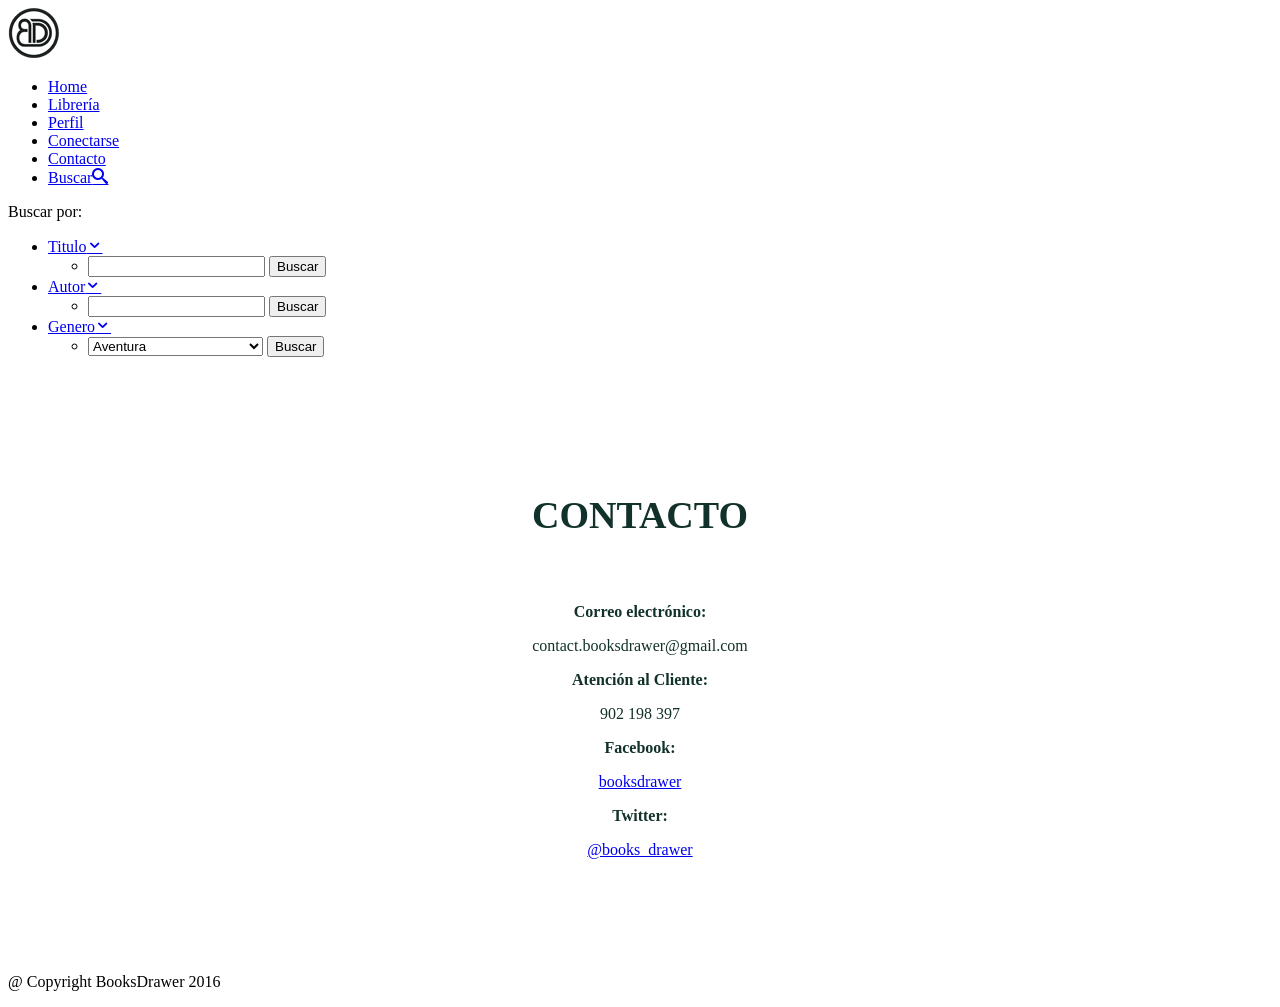
<file: PROJECTE/views/PagContacto/index.html>
<!DOCTYPE html>
<html lang="en">
<head>
	<meta charset="UTF-8">
	<title>Barra</title>
	<link href='https://fonts.googleapis.com/css?family=Ubuntu' rel='stylesheet' type='text/css'>
	<link rel="stylesheet" href="css/style.css">
	<link rel="stylesheet" href="css/icomoon.css">
	<script src="https://ajax.googleapis.com/ajax/libs/jquery/1.12.0/jquery.min.js"></script>
	<script src="js/buscar.js"></script>
</head>
<body>
	<header>
		<img id="logo" src="img/logo_home.png" alt="LOGO">
		<nav>
			
			<ul>
				<li><a href="#">Home</a></li>
				<li><a href="#">Librería</a></li>
				<li><a href="#">Perfil</a></li>
				<li><a href="#">Conectarse</a></li>
				<li><a href="#">Contacto</a></li>
				<li><a href="#" class="busc">Buscar<span class="icon-search"></span></a></li>
			</ul>
		</nav>
	</header>
		<nav id="busquedas">
			<p>Buscar por:</p>
			<ul>
				<li class="openForm"><a href="#">Titulo<span class="icon-chevron-down"></span></a>
				<ul>
					<li class="formBuscar">
						<form action="formBuscar.php">
						<input type="text" name="titulo"/>
						<input type="submit" value="Buscar"/>
						</form>
					</li>
				</ul>
				</li>
				<li class="openForm"><a href="#">Autor<span class="icon-chevron-down"></span></a>
				<ul>
					<li class="formBuscar">
						<form action="formBuscar.php">
						<input type="text" name="autor"/>
						<input type="submit" value="Buscar"/>
						</form>
					</li>
				</ul>
				</li>
				<li class="openForm"><a href="#">Genero<span class="icon-chevron-down"></span></a>
				<ul>
					<li class="formBuscar">
						<form action="formBuscar.php">
							<select name="genero" required>
								<option value="Aventura">Aventura</option>
								<option value="Bélicas">Bélicas</option>
								<option value="Biografía">Biografia</option>
								<option value="Ciencia Ficción">Ciencia Ficción</option>	
								<option value="Clásicos de la literatura">Clásicos de la literatura</option>
								<option value="Drama">Drama</option>
								<option value="Ensayo">Ensayo</option>
								<option value="Erótica">Erótica</option>
								<option value="Espionaje">Espionaje</option>
								<option value="Fantasía">Fantasía</option>
								<option value="Ficción literaria">Ficción literaria</option>
								<option value="Histórica">Histórica</option>
								<option value="Humor">Humor</option>
								<option value="Infantil">Infantil</option>
								<option value="Juvenil">Juvenil</option>
								<option value="Literatura contemporánea">Literatura contemporánea</option>
								<option value="Narrativa">Narrativa</option>
								<option value="Novela negra">Novela negra</option>
								<option value="Misterio">Misterio</option>
								<option value="Poesía">Poesía</option>
								<option value="Policíacas">Policíacas</option>
								<option value="Romántica">Romántica</option>
								<option value="Suspense">Suspense</option>
								<option value="Terror">Terror</option>
							</select>
							<input type="submit" value="Buscar"/>
						</form>
					</li>
				</ul>
				</li>
			</ul>
		</nav>
		<div id="content">
			CONTACTO
		</div>
		<div id="content1">
			<p class="parrt">Correo electrónico:</p>
			<p class="parr">contact.booksdrawer@gmail.com</p>
			<p class="parrt">Atención al Cliente:</p>
			<p class="parr">902 198 397</p>
			<p class="parrt">Facebook:</p>
			<p class="parr"><a href="https://facebook.com/booksdrawer">booksdrawer</a></p>
			<p class="parrt">Twitter:</p>
			<p class="parr"><a href="https://twitter.com/books_drawer">@books_drawer</a></p>
		</div>
		<footer>
				<p id="copyright">@ Copyright BooksDrawer 2016</p>
			</div>

		</footer>
</body>
</html>
</file>
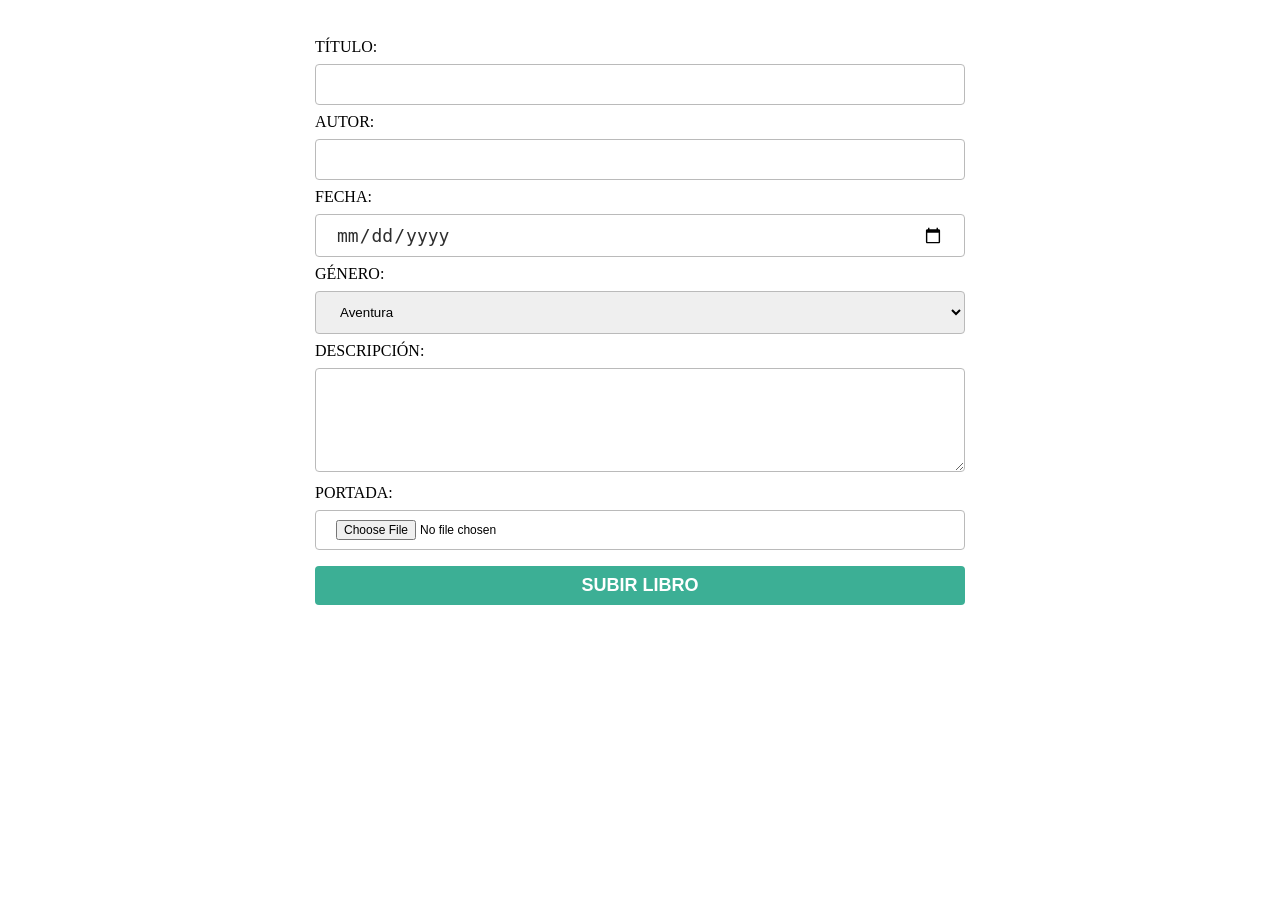
<file: PROJECTE/views/Fomularis/formLibro.html>
<!DOCTYPE html>
<html lang="en">
<head>
	<meta charset="UTF-8">
	<link rel="stylesheet" href="styleLibros.css">
	<title>Subir libro</title>
</head>
<body>
	<div id="registro">
		<form action="../../controller/uploadlibro.php" method="post" enctype= "multipart/form-data">
		<label for="titulo">Título: </label><br>
		<input type="text" name="titulo" required/><br>
		<label for="autor">Autor: </label><br>
		<input type="text" name="autor" required/><br>
		<label for="fecha">Fecha: </label>
		<input type="date" name="fecha"><br>
		<label for="generos">Género: </label>
		<select name="generos" required>
			<option value="Aventura">Aventura</option>
			<option value="Bélicas">Bélicas</option>
			<option value="Biografía">Biografia</option>
			<option value="Ciencia Ficción">Ciencia Ficción</option>	
			<option value="Clásicos de la literatura">Clásicos de la literatura</option>
			<option value="Drama">Drama</option>
			<option value="Ensayo">Ensayo</option>
			<option value="Erótica">Erótica</option>
			<option value="Espionaje">Espionaje</option>
			<option value="Fantasía">Fantasía</option>
			<option value="Histórica">Histórica</option>
			<option value="Humor">Humor</option>
			<option value="Infantil">Infantil</option>
			<option value="Juvenil">Juvenil</option>
			<option value="Literatura contemporánea">Literatura contemporánea</option>
			<option value="Narrativa">Narrativa</option>
			<option value="Novela negra">Novela negra</option>
			<option value="Misterio">Misterio</option>
			<option value="Poesía">Poesía</option>
			<option value="Policíacas">Policíacas</option>
			<option value="Romántica">Romántica</option>
			<option value="Suspense">Suspense</option>
			<option value="Terror">Terror</option>
		</select><br>
		<label for="desc">Descripción: </label>
		<textarea name="desc" rows="6" required></textarea><br>
		<label for="portada">Portada: </label>
		<input type="file" name="portada"><br>
		<input type="submit" value="Subir libro">
		</form>
	</div>
	
</body>
</html>
</file>
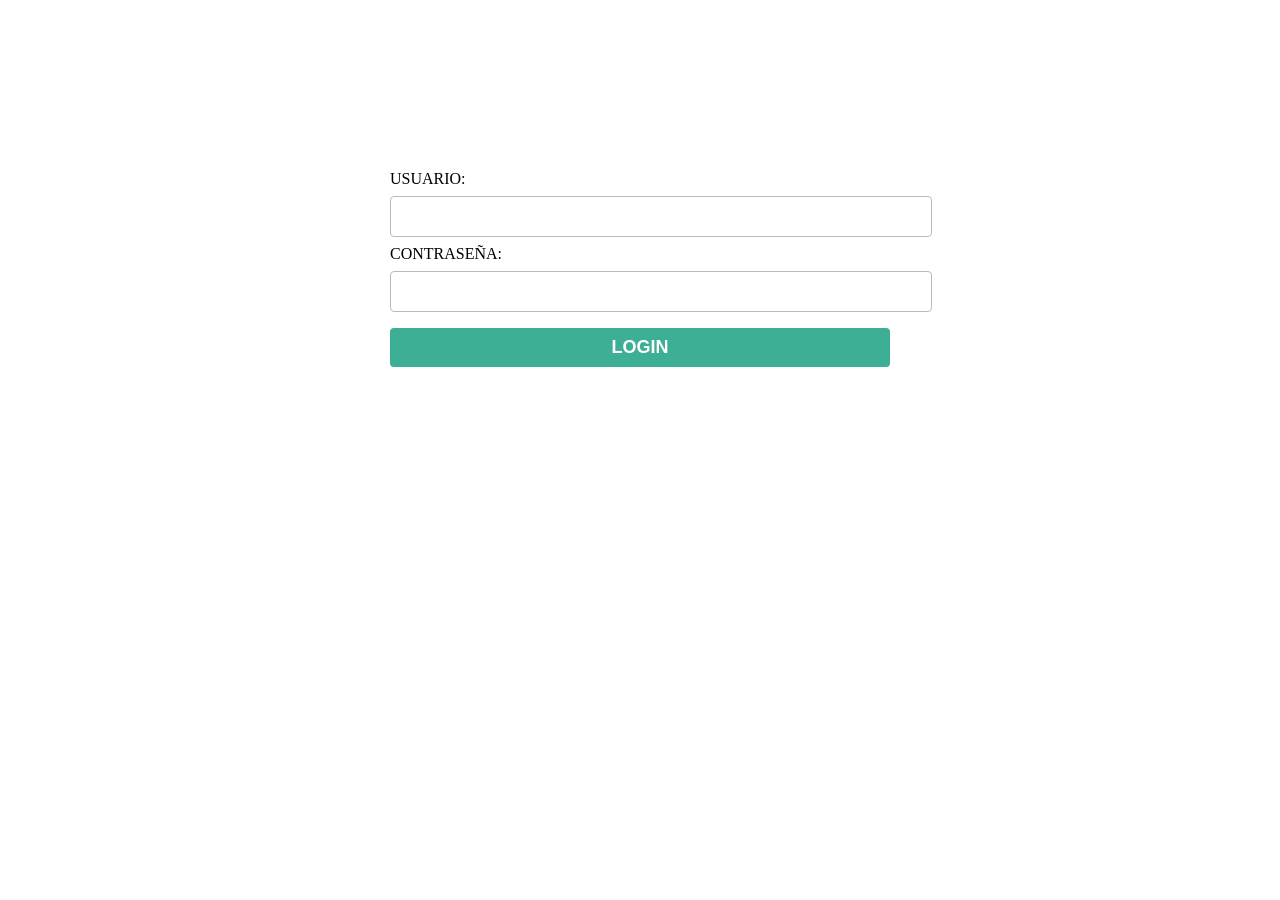
<file: PROJECTE/views/Fomularis/formLogin.html>
<!DOCTYPE html>
<html lang="en">
<head>
	<meta charset="UTF-8">
	<link rel="stylesheet" href="styleLogin.css">
	<title>Login</title>
</head>
<body>
	<div id="login">
		<form action="login.php" method="post">
		<label for="user">Usuario: </label><br>
		<input type="text" name="user" required/><br>
		<label for="password">Contraseña: </label><br>
		<input type="password" name="password"/ required><br>
		<input type="submit" value="Login">
		</form>
	</div>
	
</body>
</html>
</file>
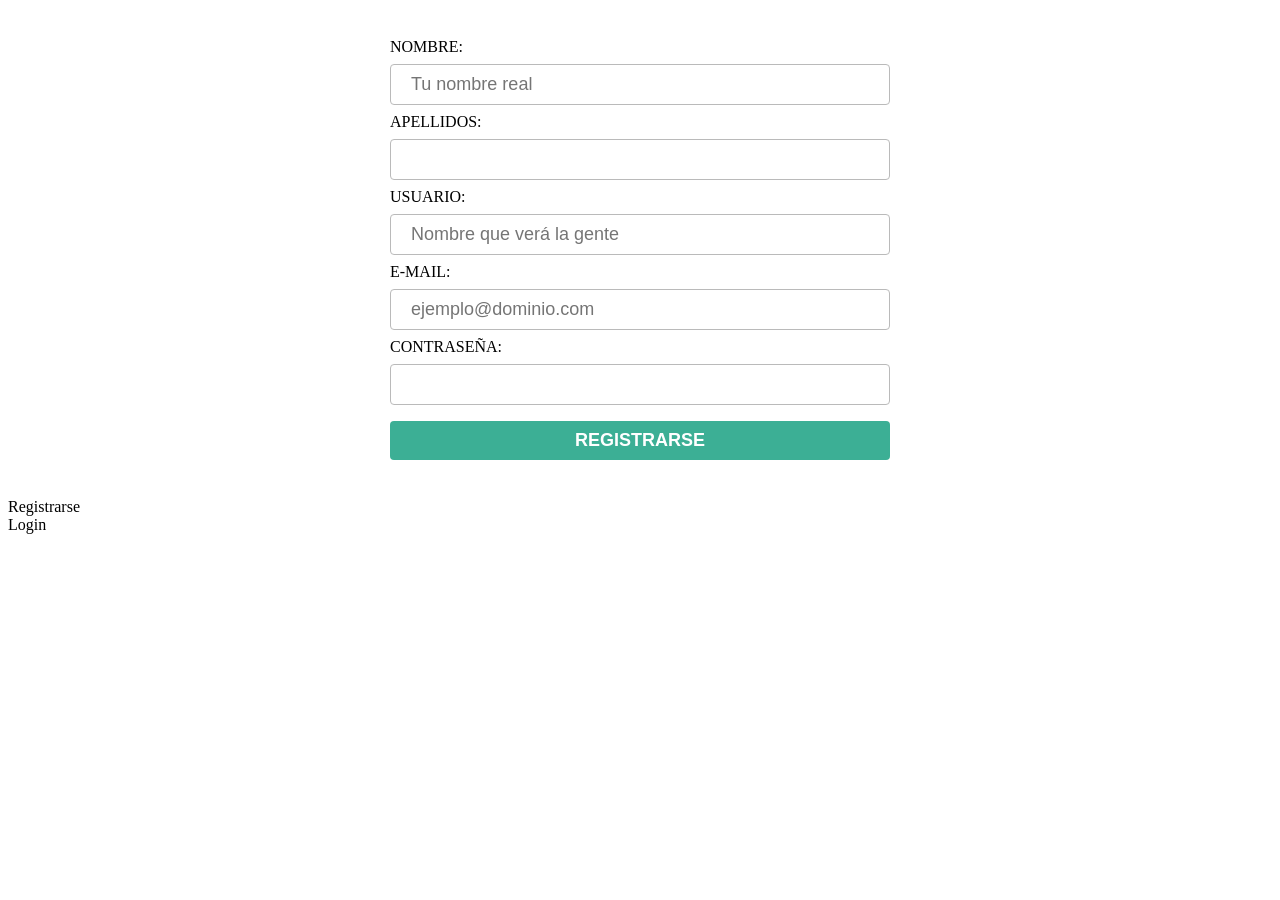
<file: PROJECTE/views/Fomularis/formRegistro.html>
<!DOCTYPE html>
<html lang="en">
<head>
	<meta charset="UTF-8">
	<link rel="stylesheet" href="styleRegistro.css">
	<title>Registro</title>
</head>
<body>
	<div id="registro">
		<form action="registro.php" method="post">
		<label for="nombre">Nombre: </label><br>
		<input type="text" name="nombre" placeholder="Tu nombre real" required/><br>
		<label for="apellidos">Apellidos: </label><br>
		<input type="text" name="apellidos" required/><br>
		<label for="user">Usuario: </label><br>
		<input type="text" name="user" placeholder="Nombre que verá la gente" required/><br>
		<label for="email">E-mail: </label><br>
		<input type="email" name="email" placeholder="ejemplo@dominio.com" required/><br>
		<label for="password">Contraseña: </label><br>
		<input type="password" name="password" minlength="8" maxlength="16" required/><br>
		<input type="submit" value="Registrarse">
		</form>
	</div>
	<div id="reglog">
		<div id="reg">Registrarse</div>
		<div id="log">Login</div>
	</div>
	
</body>
</html>
</file>
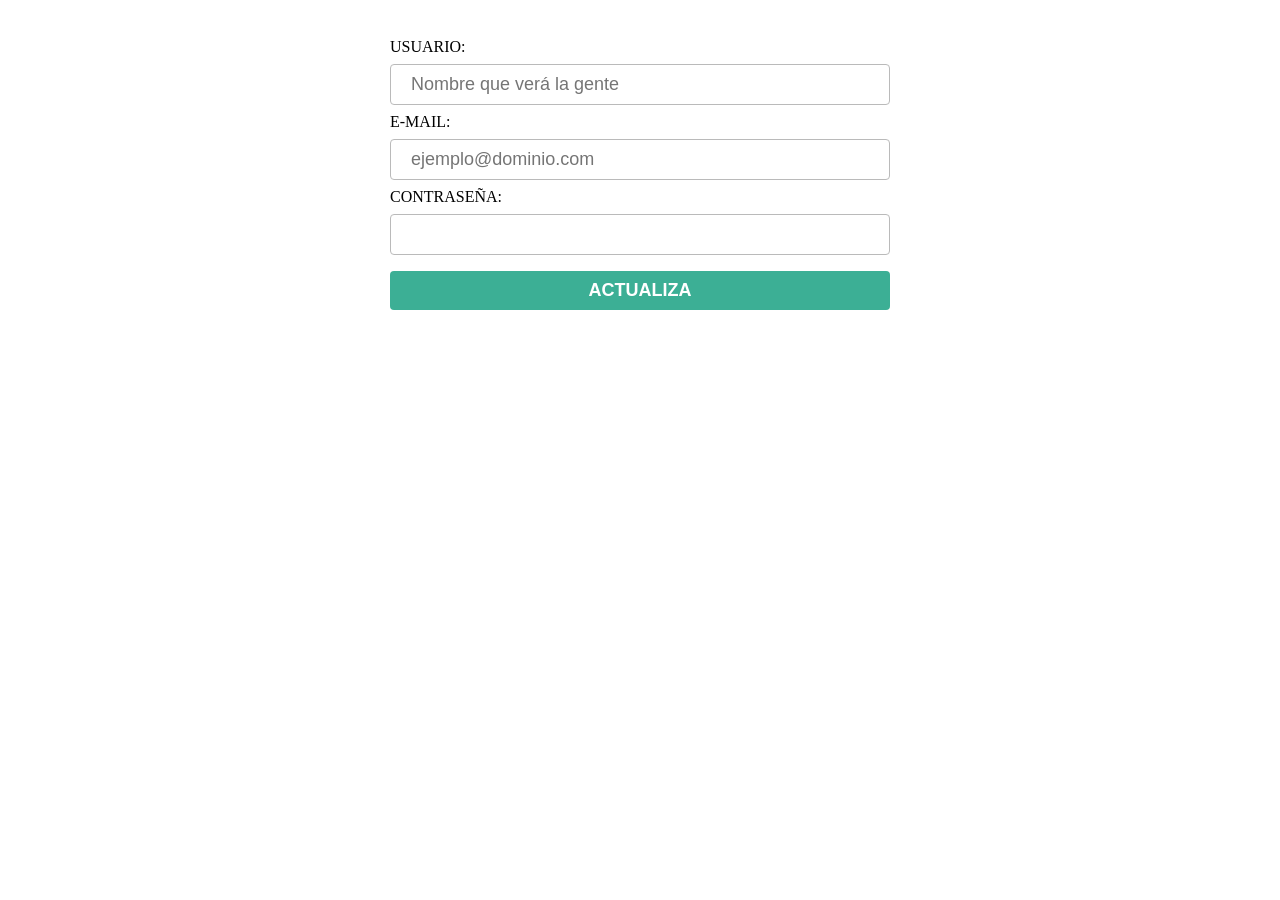
<file: PROJECTE/views/Fomularis/formUpdateLibro.html>
<!DOCTYPE html>
<html lang="en">
<head>
	<meta charset="UTF-8">
	<link rel="stylesheet" href="styleRegistro.css">
	<title>Registro</title>
</head>
<body>
	
		<div id="registro">
				<form action="../../controller/register.php" method="post">
				<label for="user">Usuario: </label><br>
				<input type="text" name="user" placeholder="Nombre que verá la gente" required/><br>
				<label for="email">E-mail: </label><br>
				<input type="email" name="email" placeholder="ejemplo@dominio.com" required/><br>
				<label for="password">Contraseña: </label><br>
				<input type="password" name="password" minlength="6" maxlength="16" required/><br>
				<input type="submit" value="Actualiza">
				</form>
			</div>

	
</body>
</html>
</file>
<file: PROJECTE/views/PagContacto/css/style.css>
.parr,
.parrt,
#copyright{
	margin-top: 10px;
}

.parrt,
#content{
	font-weight: bold; 
}
#content{
	margin: auto;
	margin-top: 120px;
	height: 100px;
	width: 100%;
	float: left;
	text-align: center;
	color: #12312A;
	font-size: 38px;

}

#content1{
	height: 380px;
	width: 100%;
	float: left;
	text-align: center;
	color: #12312A;
}
</file>
<file: PROJECTE/views/PagContacto/css/icomoon.css>
@font-face {
    font-family: 'icomoon';
    src:    url('fonts/icomoon.eot?yqglmu');
    src:    url('fonts/icomoon.eot?yqglmu#iefix') format('embedded-opentype'),
        url('fonts/icomoon.ttf?yqglmu') format('truetype'),
        url('fonts/icomoon.woff?yqglmu') format('woff'),
        url('fonts/icomoon.svg?yqglmu#icomoon') format('svg');
    font-weight: normal;
    font-style: normal;
}

[class^="icon-"], [class*=" icon-"] {
    /* use !important to prevent issues with browser extensions that change fonts */
    font-family: 'icomoon' !important;
    speak: none;
    font-style: normal;
    font-weight: normal;
    font-variant: normal;
    text-transform: none;
    line-height: 1;

    /* Better Font Rendering =========== */
    -webkit-font-smoothing: antialiased;
    -moz-osx-font-smoothing: grayscale;
}

.icon-chevron-down:before {
    content: "\e901";
}
.icon-search:before {
    content: "\e900";
}
</file>
<file: PROJECTE/views/Fomularis/styleLibros.css>
body{
	font-family: calibri;
}

#registro{
	width: 650px;
	margin: auto;
	padding: 30px;
}

input,
textarea{
	color: #2E2E2E;
	font-size: 18px;
	width: 608px;
	padding: 9px 20px;
	margin: 8px 0;
	border-radius: 4px;
	border: 1px solid #BABABA;
}

input[type=file],
textarea{
	color: black;
	font-size: 12px;
}

input[type=submit]{
	width: 100%;
	background: #3caf95;
	text-transform: uppercase;
	font-weight: bold;
	color: white;
	border: none;
}

input[type=submit]:hover{
	background: #15A63C;
	cursor: pointer;
}

input[type=text]:focus,
input[type=password]:focus,
input[type=email]:focus,
input[type=date]:focus,
input[type=file]:focus,
select:focus,
textarea:focus{
	border: 1px solid yellow;
}

label{
	text-transform: uppercase;
}

select{
	width: 100%;
	padding: 12px 20px;
	margin: 8px 0;
	border-radius: 4px;
	border: 1px solid #BABABA;
}
</file>
<file: PROJECTE/views/Fomularis/styleLogin.css>
body{
	font-family: calibri;
}

#login{
	border-radius: 7px;
	width: 500px;
	overflow: hidden;
	margin: auto;
	margin-top: 150px;
	margin-bottom: 30px;
	background: rgba(255,255,255,0.75);
	padding: 20px 50px;
}

input{
	color: #2E2E2E;
	font-size: 18px;
	width: 500px;
	padding: 9px 20px;
	margin: 8px 0;
	border-radius: 4px;
	border: 1px solid #BABABA;
}

input[type=submit]{
	width: 100%;
	background: #3caf95;
	text-transform: uppercase;
	font-weight: bold;
	color: white;
	border: none;
}

input[type=submit]:hover{
	background: #1D5246;
	cursor: pointer;
}

input[type=text]:focus,
input[type=password]:focus{
	border: 1px solid yellow;
}

label{
	text-transform: uppercase;
}

.alerta {
	margin-top: 100px;
    padding: 20px;
    background-color: #f44336;
    color: white;
    width: 600px;
    margin: auto;
}

.cerrar {
    margin-left: 15px;
    color: white;
    font-weight: bold;
    float: right;
    font-size: 22px;
    line-height: 20px;
    cursor: pointer;
}

.cerrar:hover {
    color: black;
}

p#eslogan{
	margin-bottom: 10px;
}

section#fondo{
	-webkit-filter: blur(5px);
}
</file>
<file: PROJECTE/views/Fomularis/styleRegistro.css>
body{
	font-family: calibri;
}

#registro{
	width: 500px;
	margin: auto;
	padding: 30px;
	
}

input{
	color: #2E2E2E;
	font-size: 18px;
	width: 458px;
	padding: 9px 20px;
	margin: 8px 0;
	border-radius: 4px;
	border: 1px solid #BABABA;
}

input[type=submit]{
	width: 100%;
	background: #3caf95;
	text-transform: uppercase;
	font-weight: bold;
	color: white;
	border: none;
}

input[type=submit]:hover{
	background: #15A63C;
	cursor: pointer;
}

input[type=text]:focus,
input[type=password]:focus,
input[type=email]:focus{
	border: 1px solid #58D3F7;
}

label{
	text-transform: uppercase;
}
</file>
